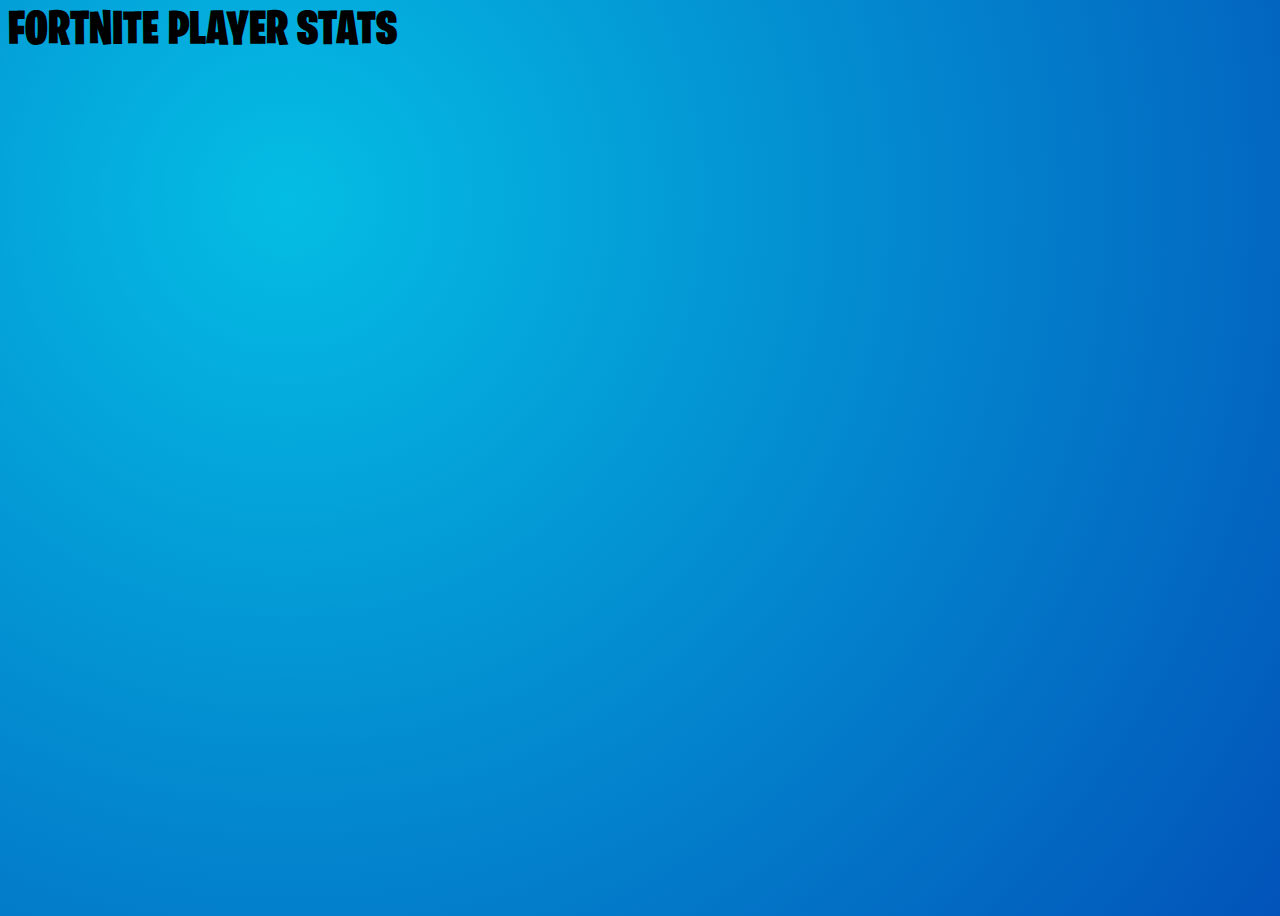
<file: Index.html>
<!DOCTYPE html>
<html lang="en">
    <head>
        <meta charset="UTF-8">
        <meta name="viewport" content="width=device-width, initial-scale=1.0">
        <meta http-equiv="X-UA-Compatible" content="ie=edge">
        <title>Fortnite Stat Tracker</title>
        <link rel="stylesheet" href="style.css">
    </head>
    <body onload = "loadStats()">


        <div class = "head">FORTNITE PLAYER STATS</div>

        <script src = "Index.js"></script>
        </div>
    </body>
</html>
</file>
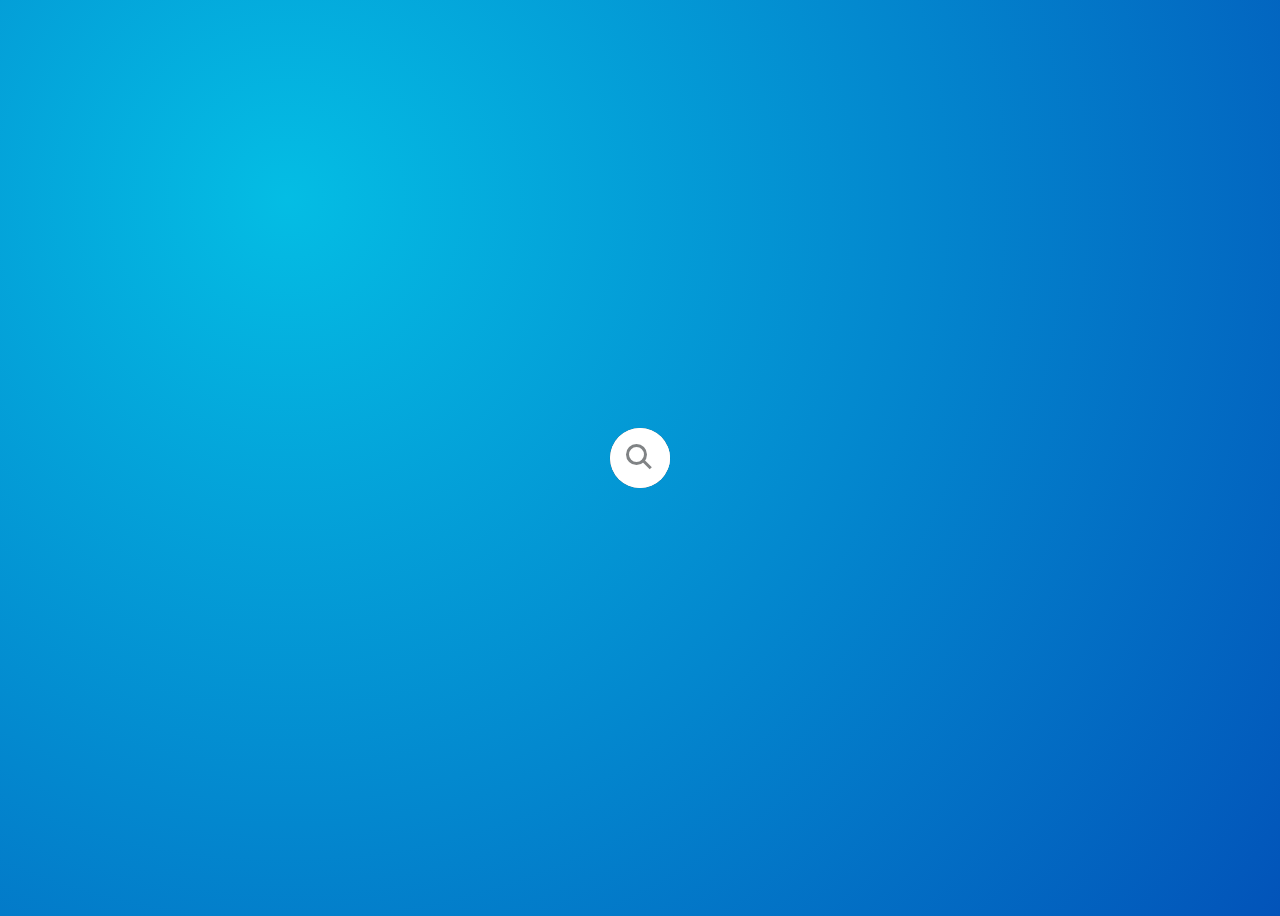
<file: Search.html>
<!DOCTYPE html>
<html lang="en">
    <head>
        <meta charset="UTF-8">
        <title>Fortnite Stat Tracker | Search</title>
        <link rel = "stylesheet" href="Search.css">
    </head>

    <body>
        <div class = "search">
            <div class = "icon"></div>
            <div class = "input">
                <input type = "text" placeholder="Search" id = "mysearch">
            </div>
            <span class = "clear" onclick="document.getElementById('mysearch').value = ''" ></span>
        </div>

        <script src = "Search.js"></script>
    </body>
</html>
</file>
<file: style.css>
body {
    display: block;
    min-height: 100vh;
    background-image: radial-gradient( circle farthest-corner at 22.4% 21.7%, rgba(4,189,228,1) 0%, rgba(2,83,185,1) 100.2% );
}

@font-face {
    font-family: Fortnite;
    src: url(fortnite.otf);
}

.head {
    font-family: Fortnite;
    margin-bottom: 20px;
    font-size: 48px;
}

#lifetime {
    width: 100%;
    padding: 5px;
    width: 100%;
    font-size: 30px;
    display: inline-block;
    font-family: Fortnite;    
}

#solos {
    width: 100%;
    padding: 5px;
    width: 100%;
    font-size: 30px;
    display: inline-block;
    font-family: Fortnite;    
}

#duos {
    width: 100%;
    padding: 5px;
    width: 100%;
    font-size: 30px;
    display: inline-block;
    font-family: Fortnite;    
}

#squads {
    width: 100%;
    padding: 5px;
    width: 100%;
    font-size: 30px;
    display: inline-block;
    font-family: Fortnite;    
}
</file>
<file: Search.css>
body {
    display: flex;
    justify-content: center;
    align-items: center;
    min-height: 100vh;
    background-image: radial-gradient( circle farthest-corner at 22.4% 21.7%, rgba(4,189,228,1) 0%, rgba(2,83,185,1) 100.2% );
}

.search {
    position: relative;
    width: 60px;
    height: 60px;
    background: #fff;
    border-radius: 60px;
    transition: 0.5s;
    box-shadow: 0 0 0 0.1px #3F4045;
    overflow: hidden;
}

.search.active {
    width: 360px;
}

.search .icon {
    position: absolute;
    top: 0;
    left: 0;
    width: 60px;
    height: 60px;
    background: #fff;
    border-radius: 60px;
    display: flex;
    justify-content: center;
    align-items: center;
    z-index: 1000;
    cursor: pointer;
}

.search .icon::before {
    content: '';
    position: absolute;
    width: 15px;
    height: 15px;
    border: 3px solid #808385;
    border-radius: 50%;
    transform: translate(-4px, -4px) rotate(315deg);

}

.search .icon::after {
    content: '';
    position: absolute;
    width: 3px;
    height: 12px;
    background: #808385;
    transform: translate(6px, 6px) rotate(315deg);
}

.search .input {
    position: relative;
    width: 300px;
    height: 60px;
    left: 60px;
    display: flex;
    justify-content: center;
    align-items: center;
}

.search .input input {
    position: absolute;
    top: 0;
    width: 100%;
    height: 100%;
    border: none;
    outline: none;
    font-size: 18px;
}

.clear {
    position: absolute;
    top: 50%;
    transform: translateY(-50%);
    width: 15px;
    height: 15px;
    right: 15px;
    cursor: pointer;
    display: flex;
    justify-content: center;
    align-items: center;
}

.clear::before {
    position: absolute;
    content: '';
    width: 1px;
    height: 15px;
    background: #999;
    transform: rotate(45deg);
}

.clear::after {
    position: absolute;
    content: '';
    width: 1px;
    height: 15px;
    background: #999;
    transform: rotate(315deg);
}
</file>
